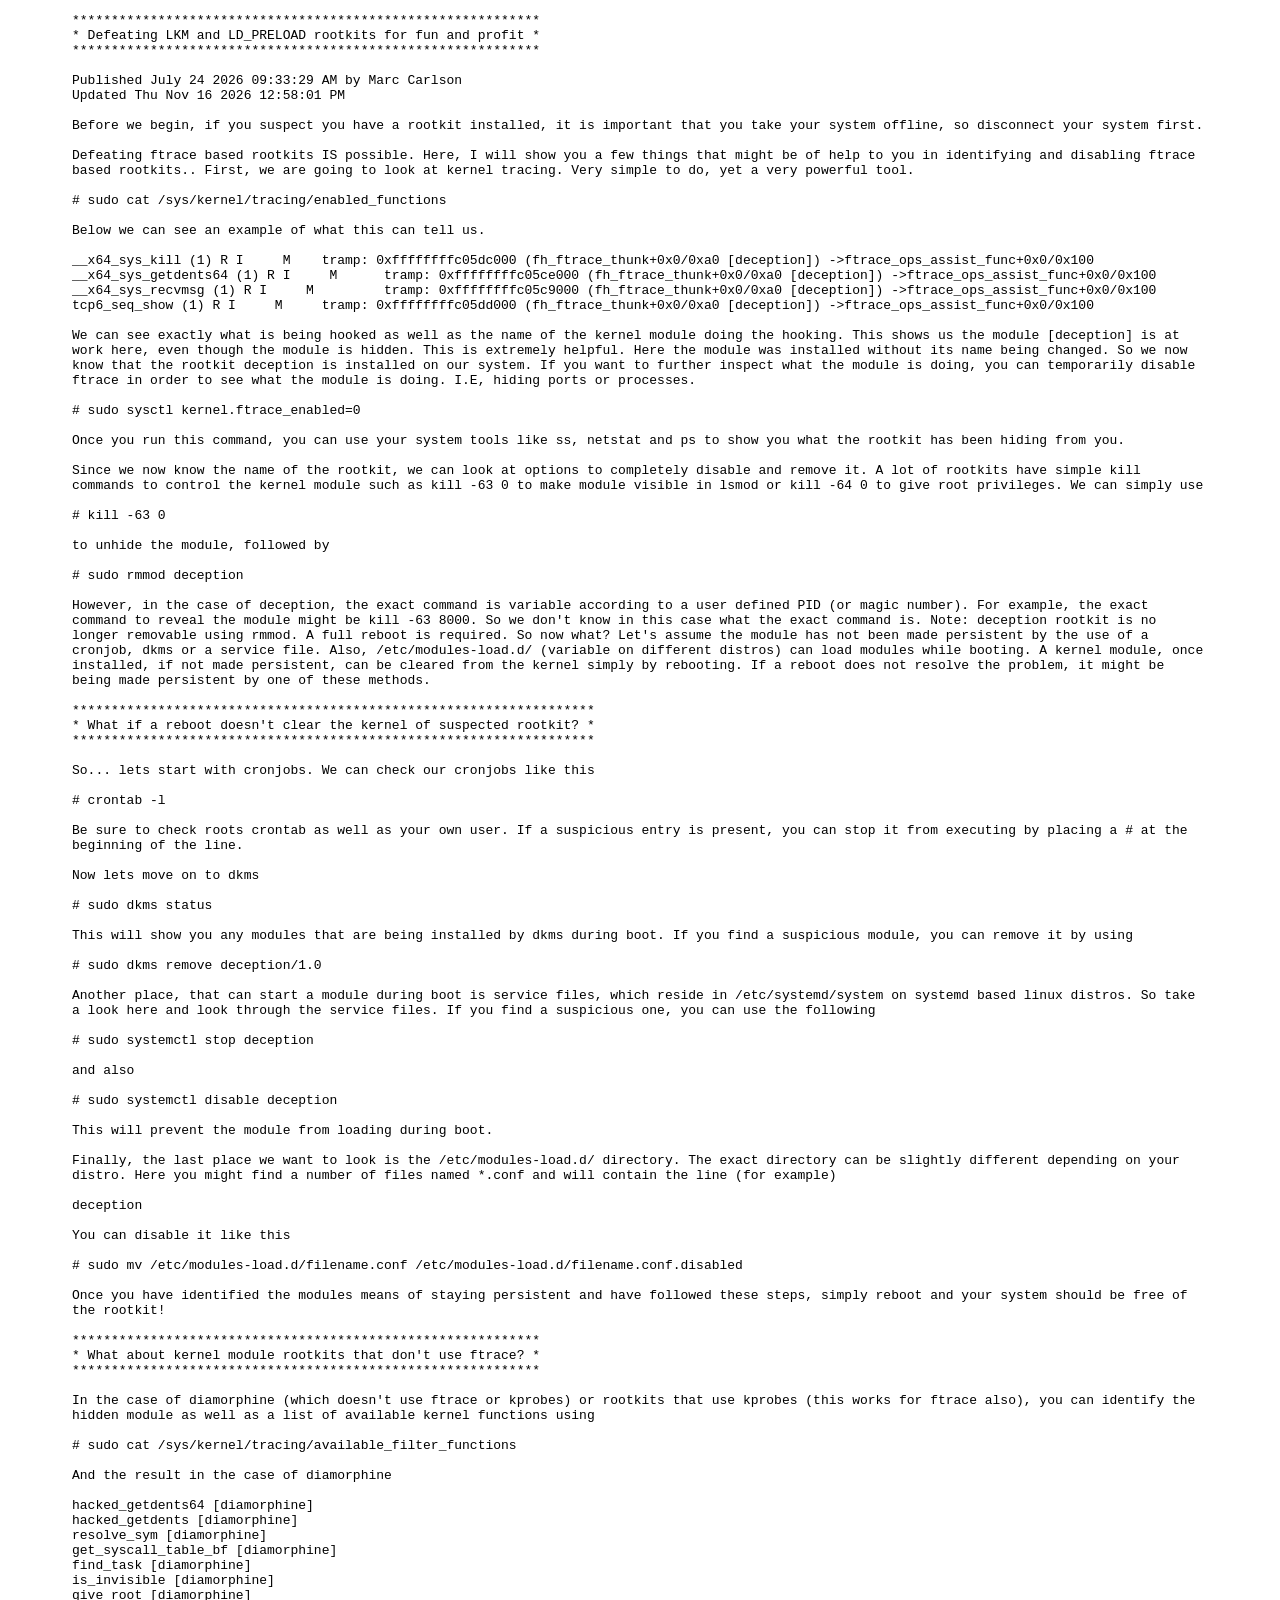
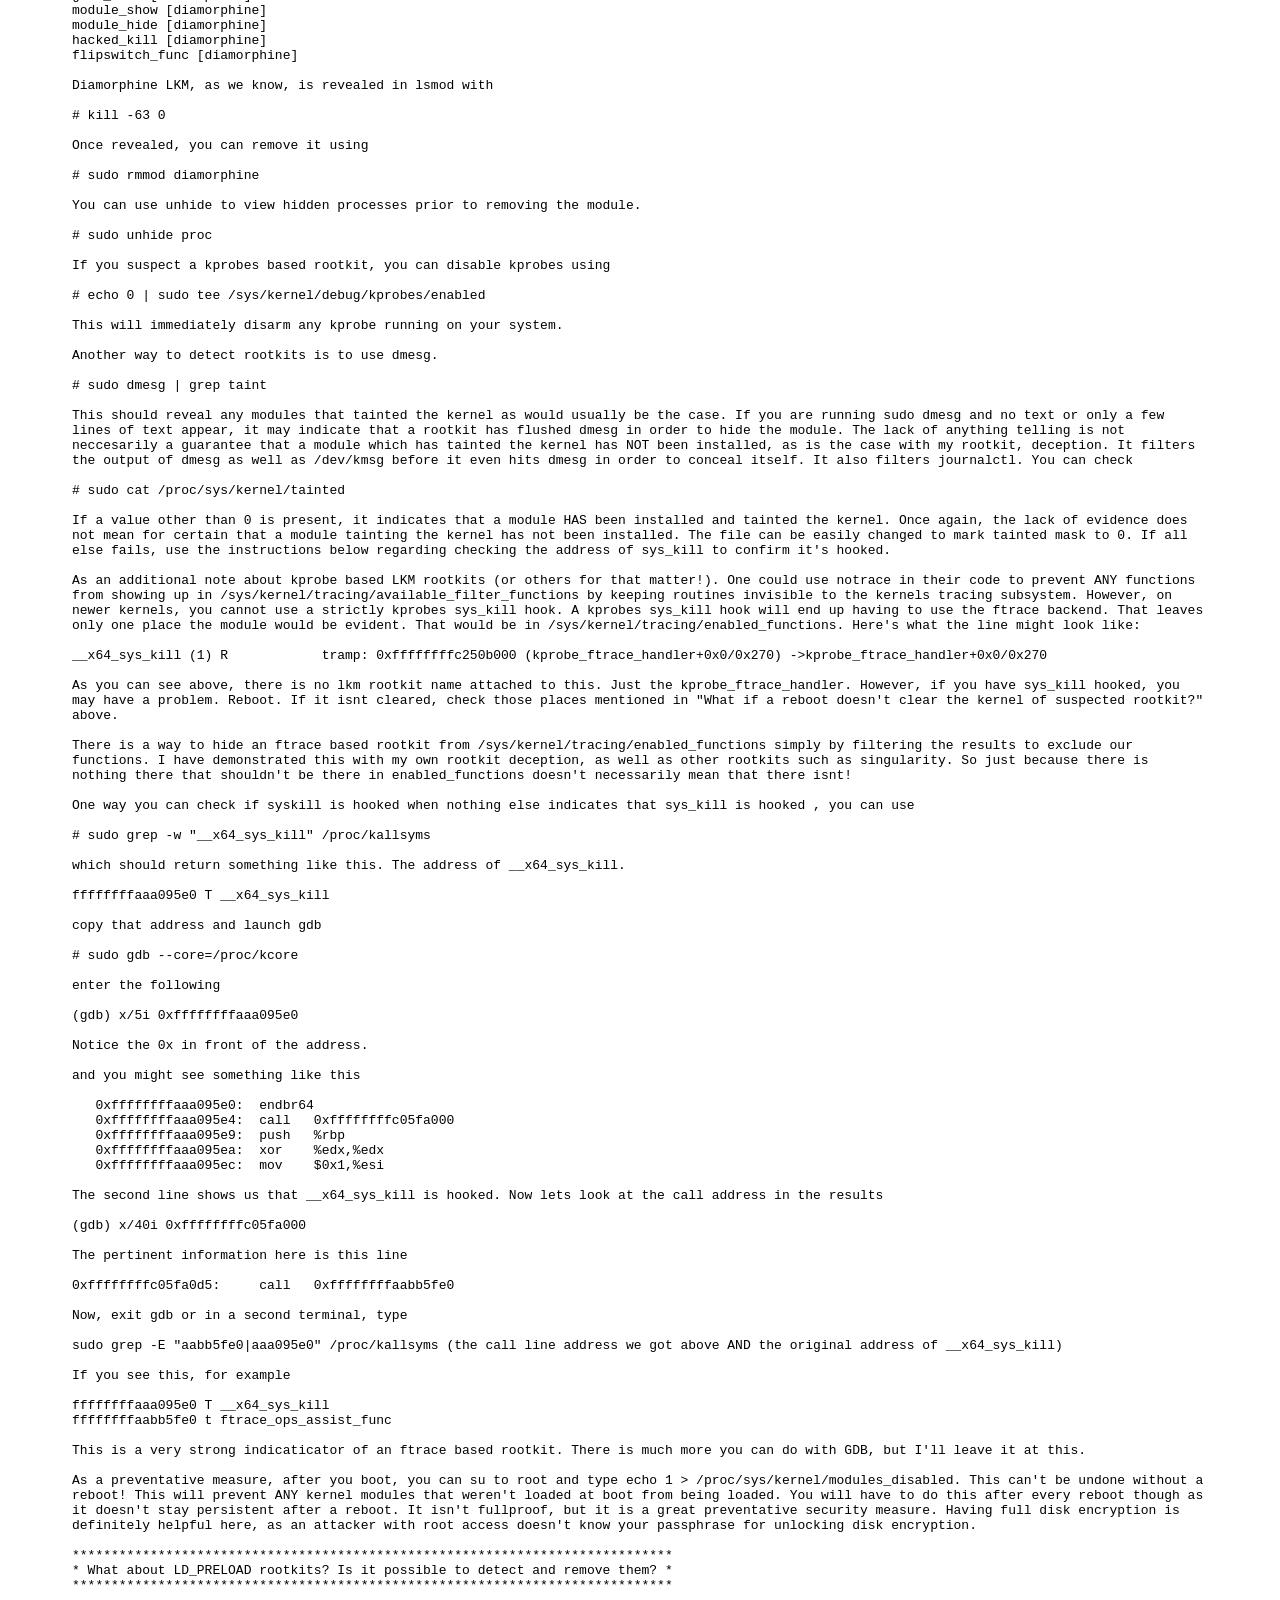
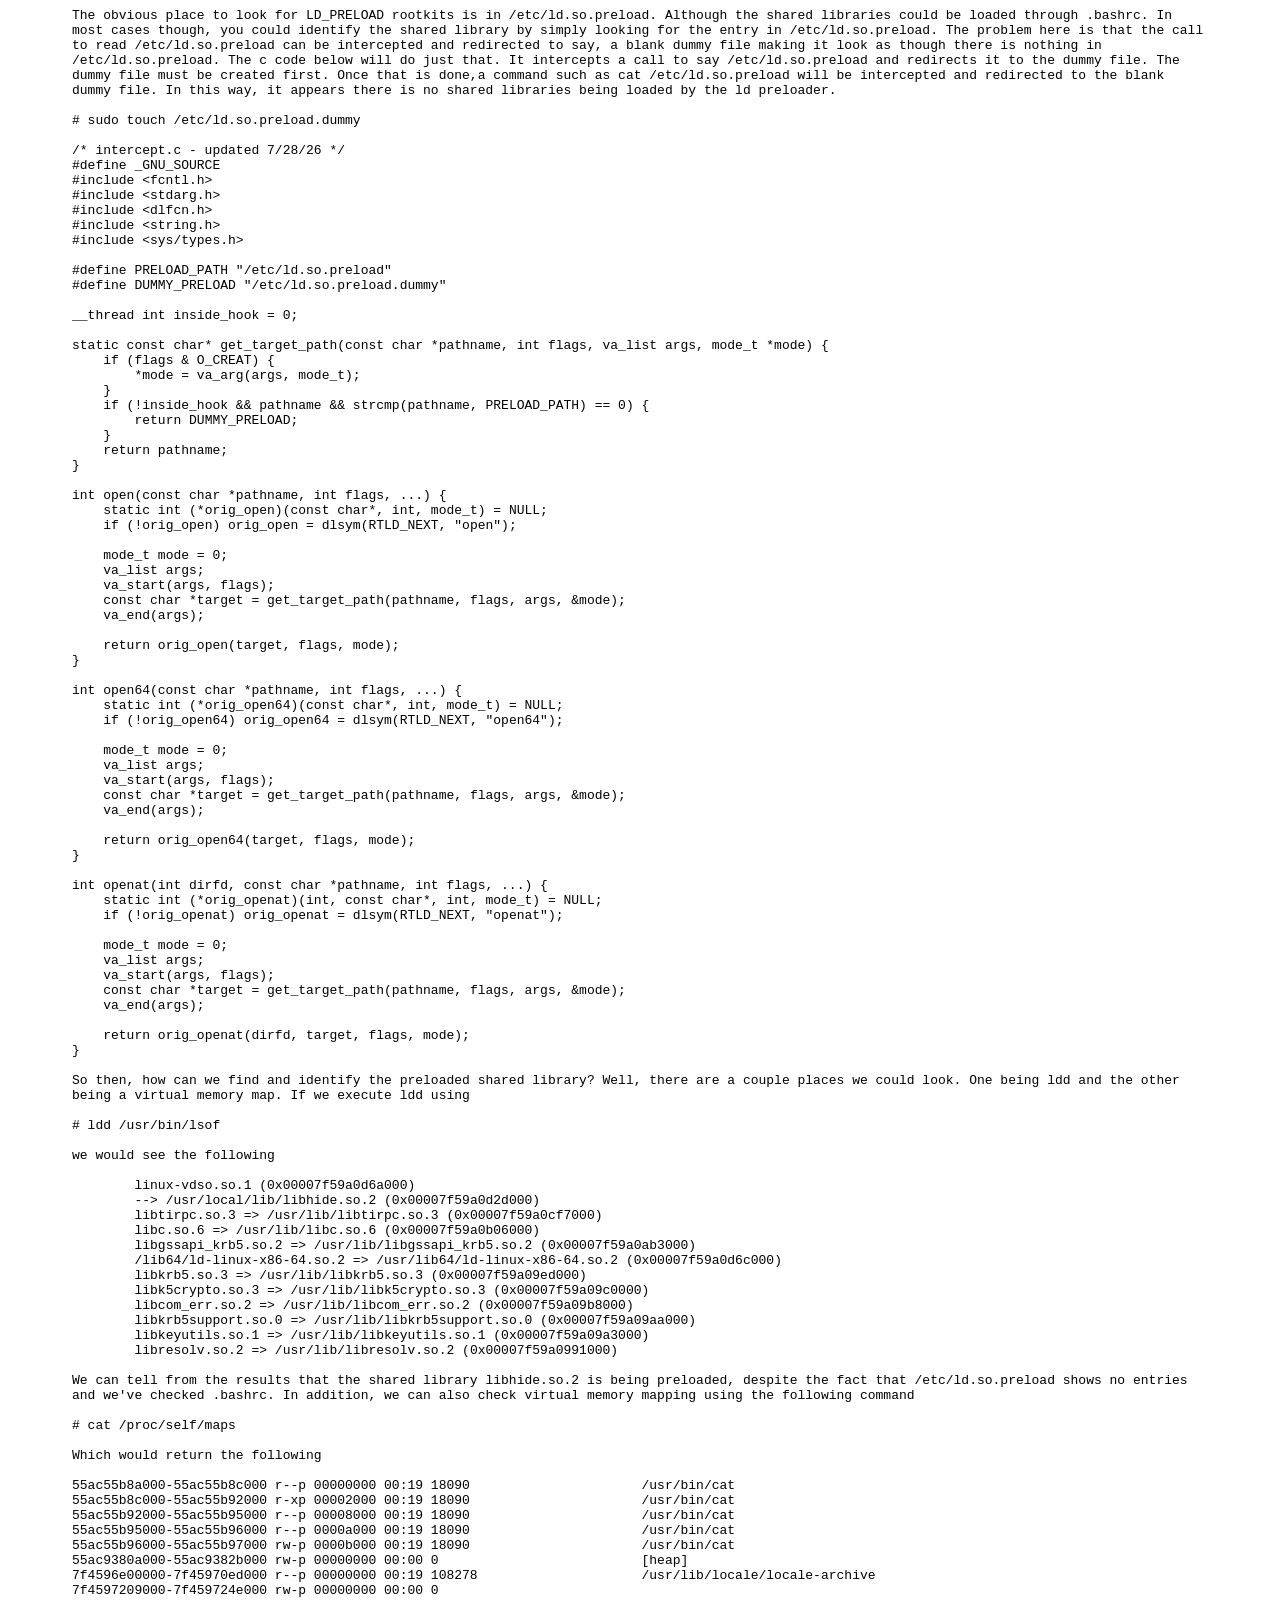
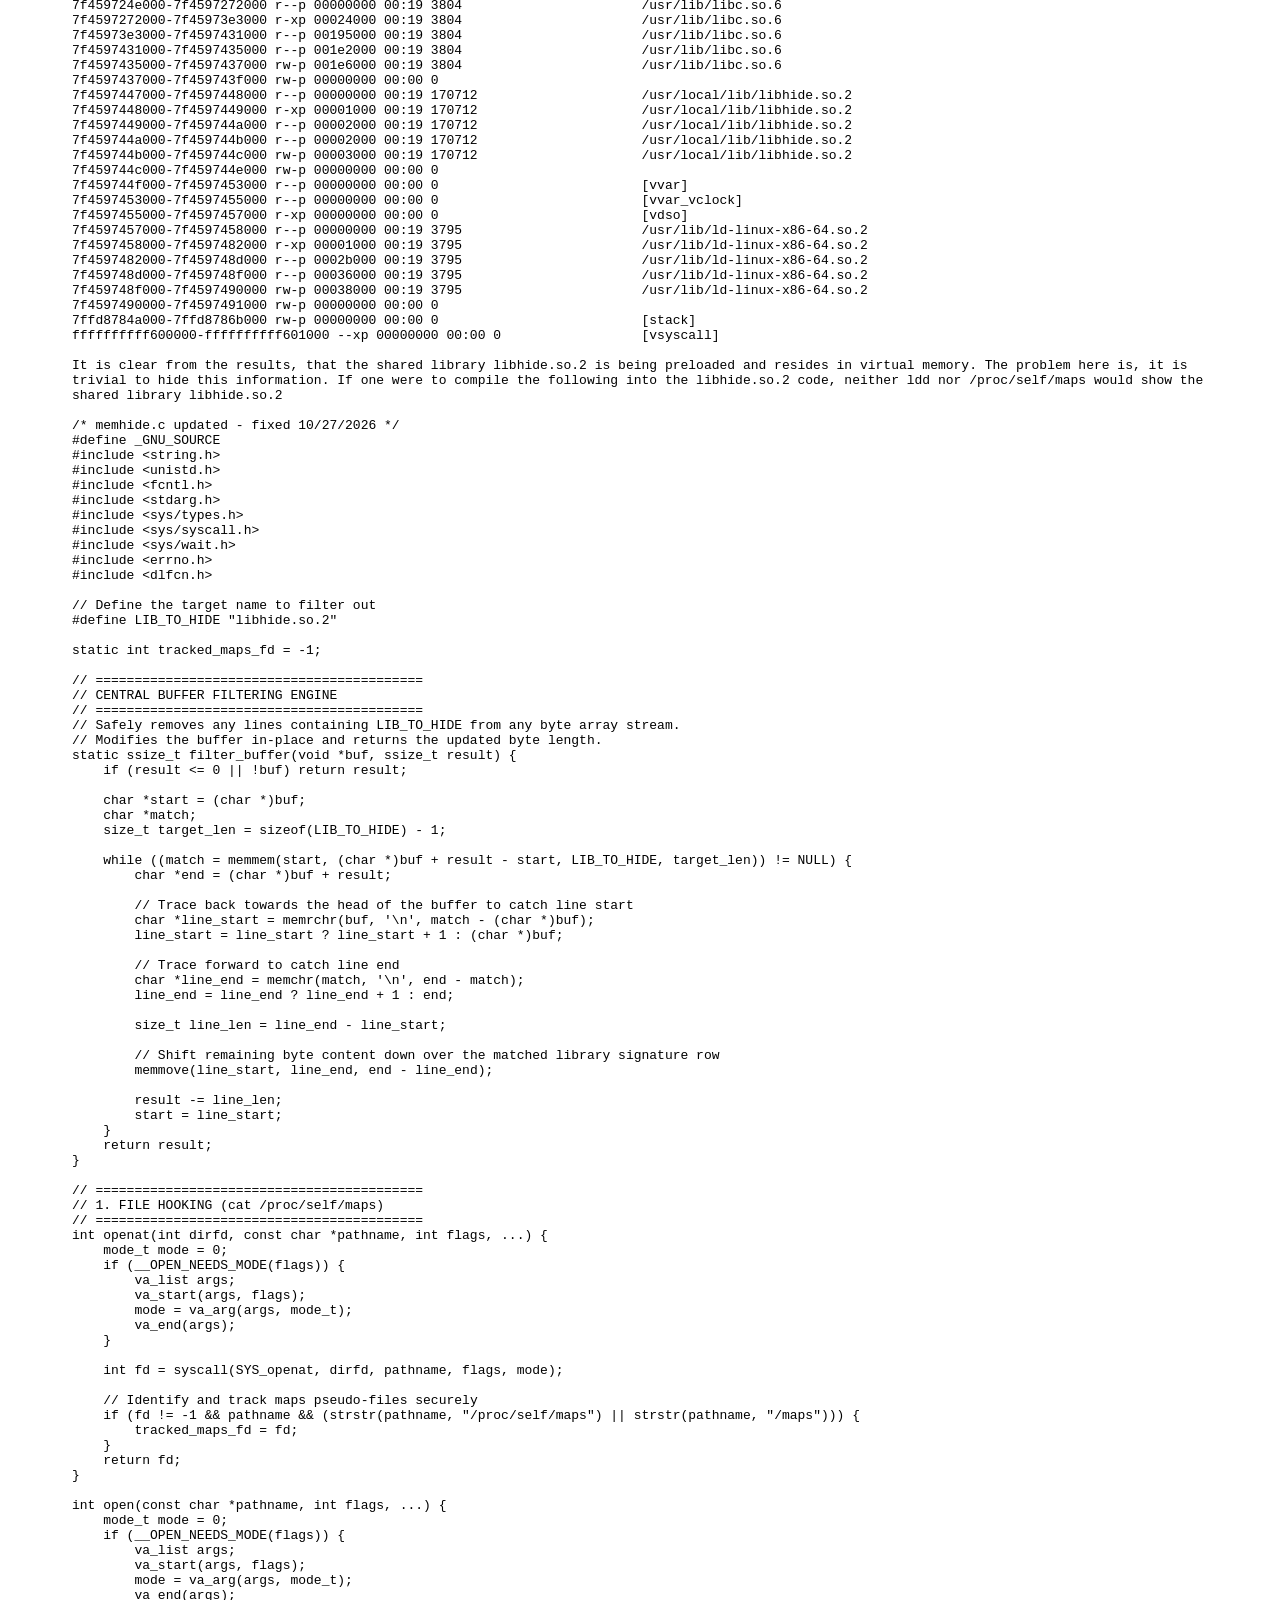
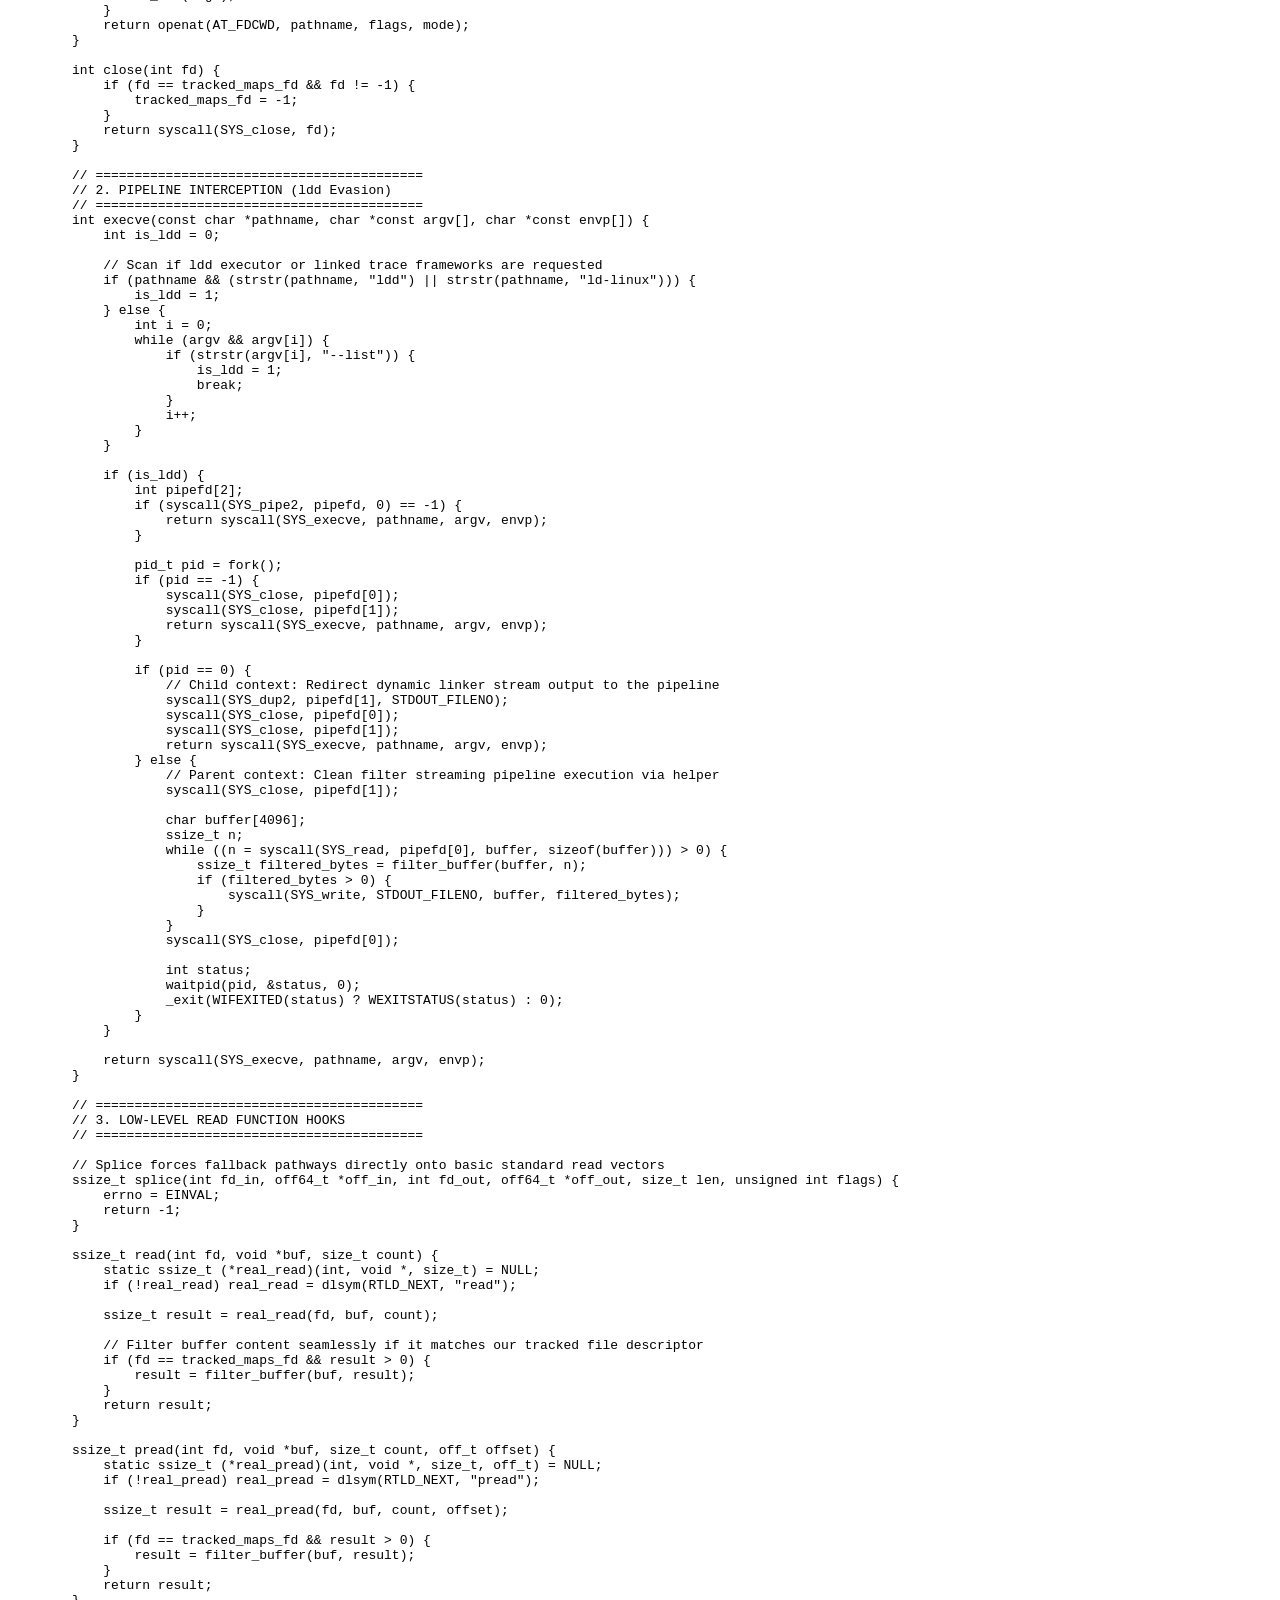
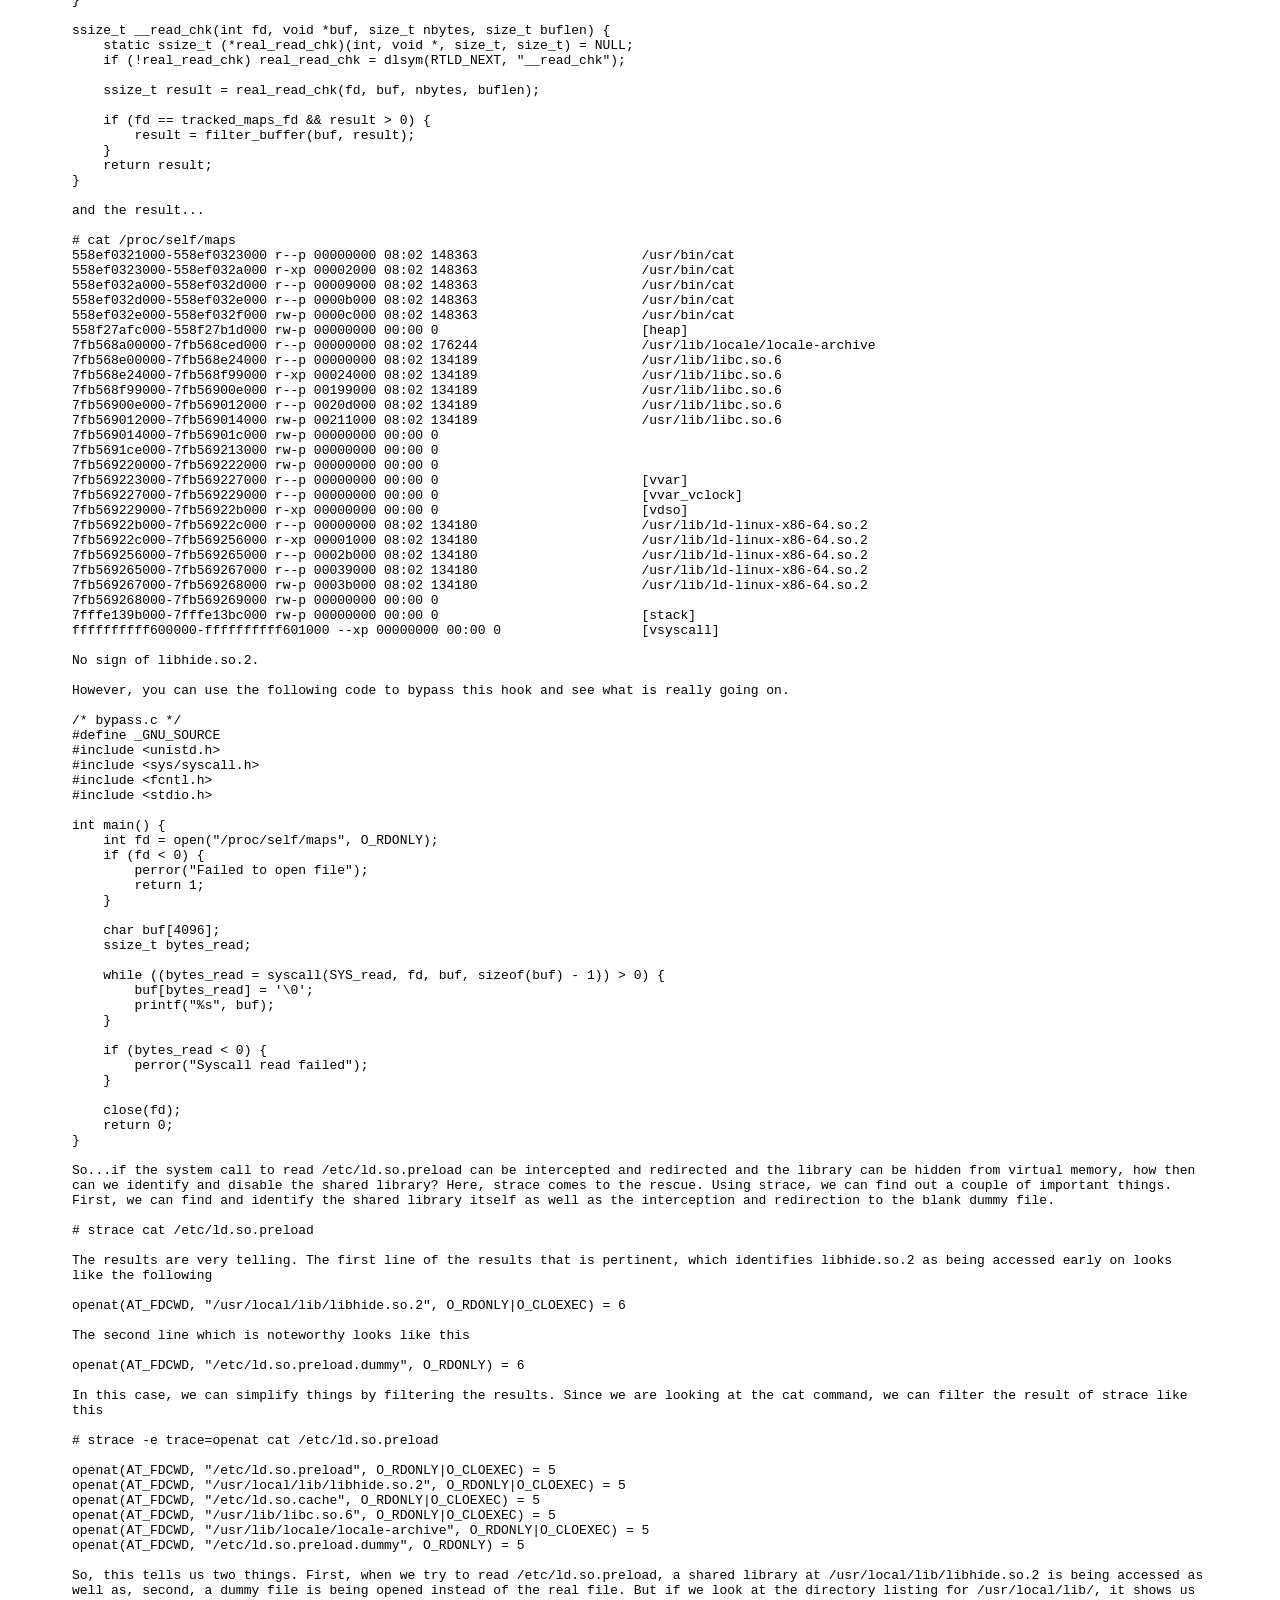
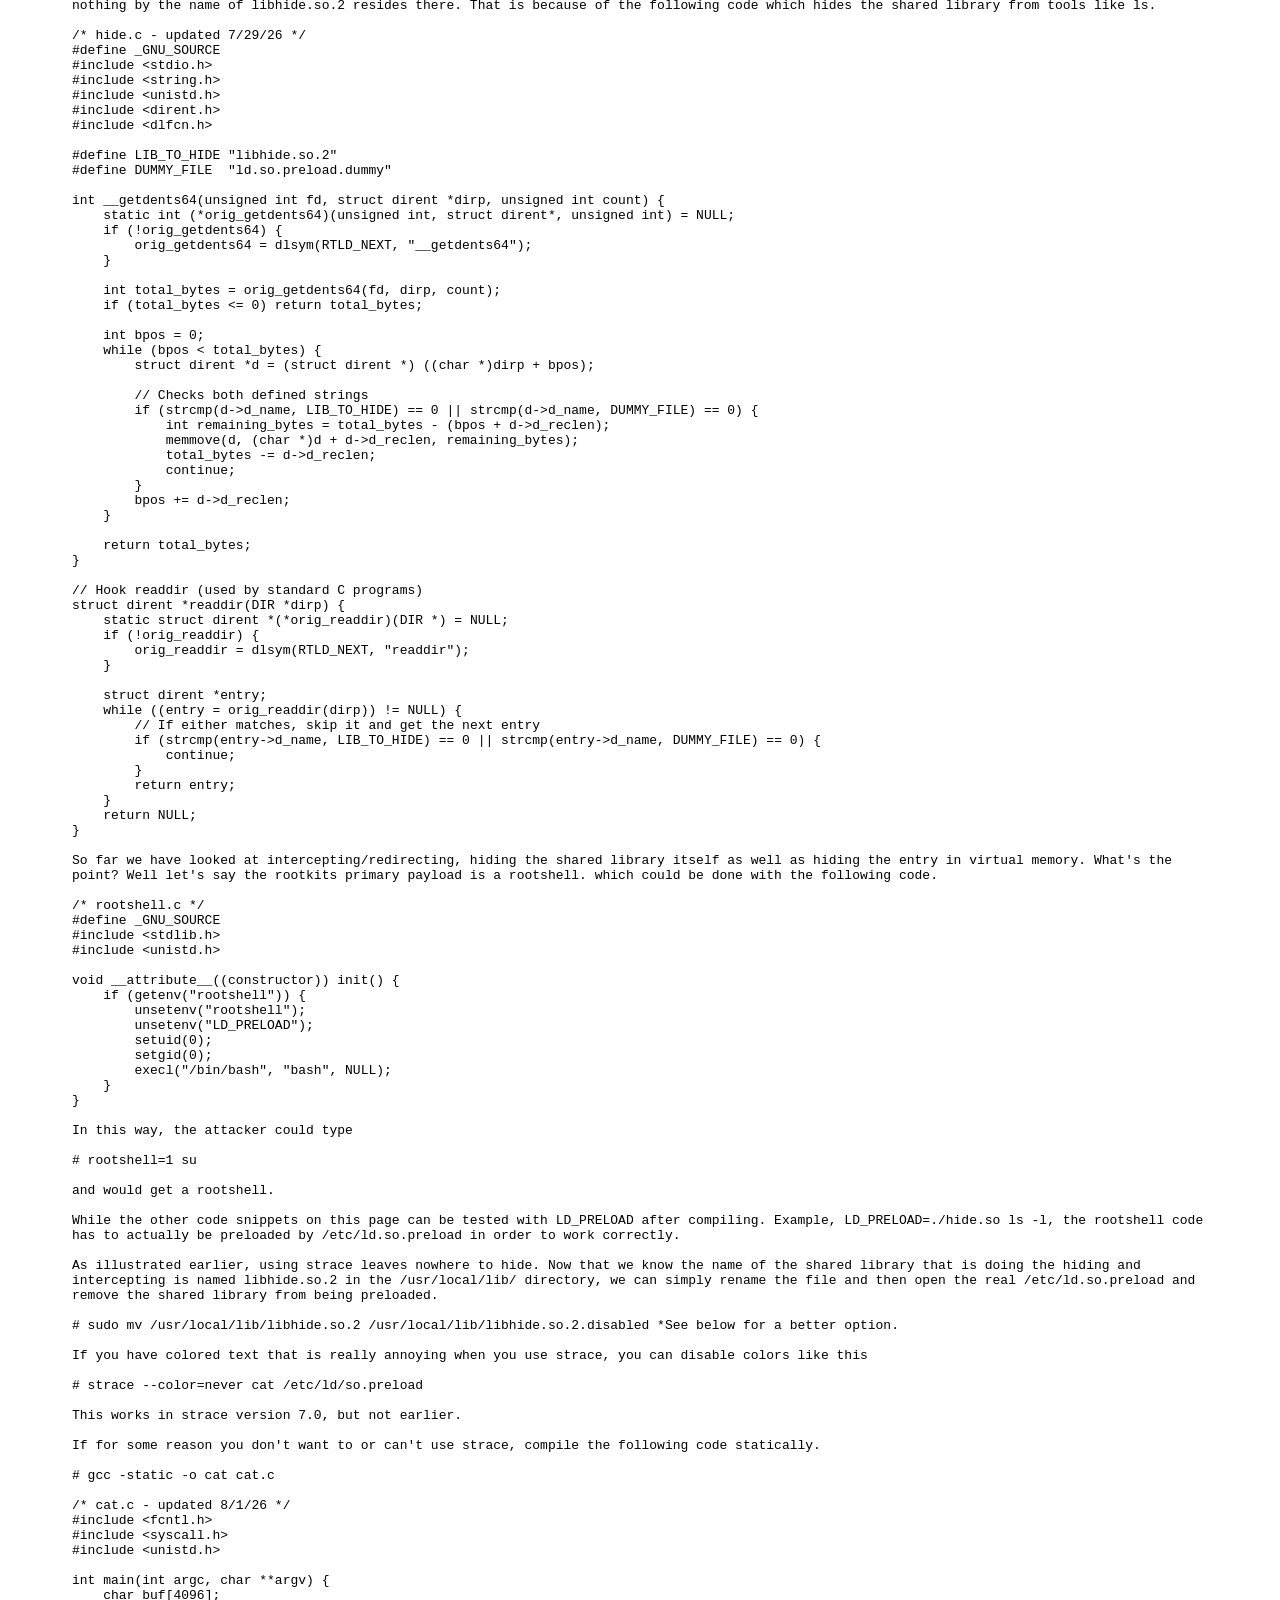
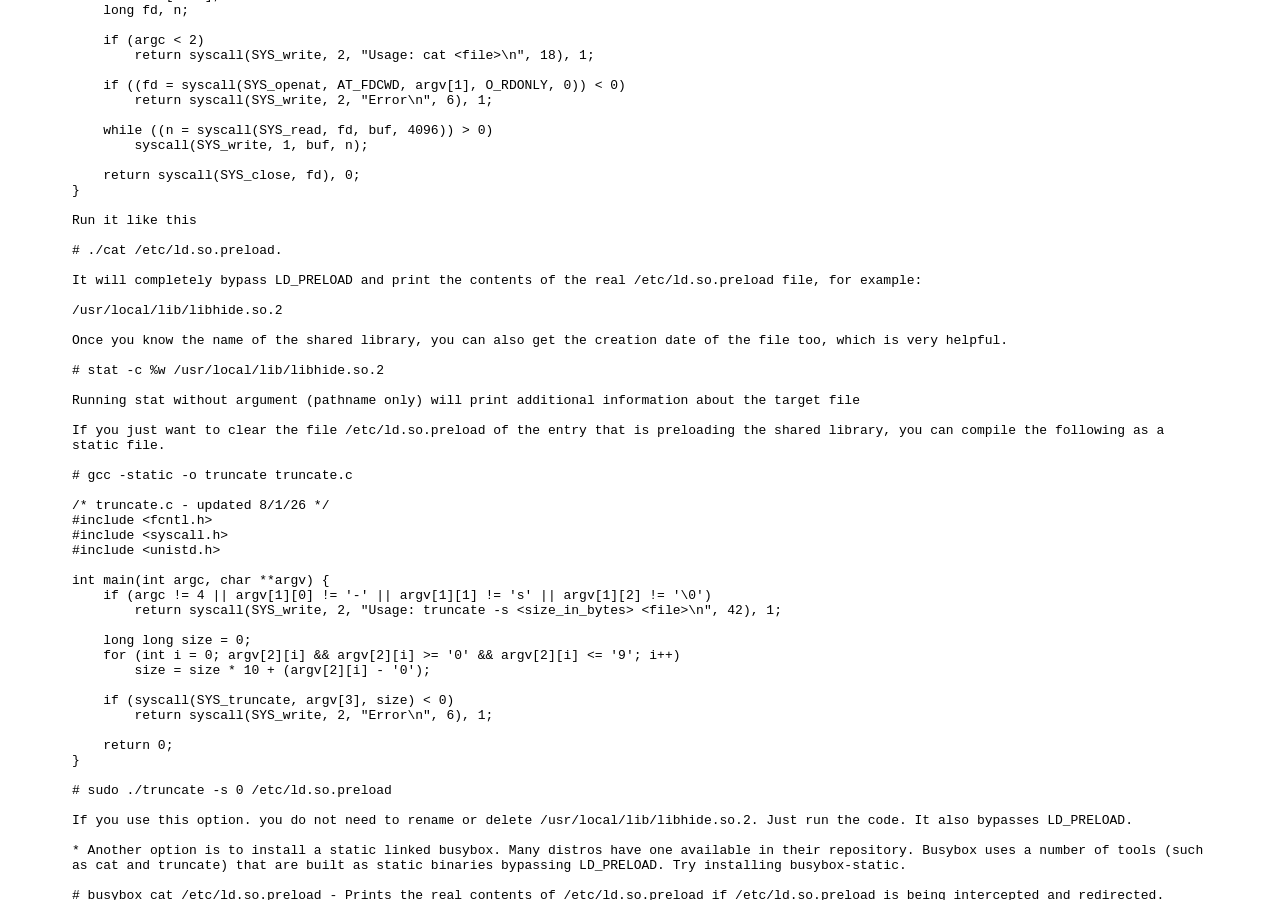
<file: index.html>
<!DOCTYPE html>
<html> 
<head> 
   <!--<meta name="viewport" content="width=device-width, initial-scale=1.0">-->
    <title>Defeating LKM and LD_PRELOAD rootkits for fun and profit</title> 
    <style>
        html, body {
            margin: 0;
            padding: 0;
            width: 100%;
            background-color: #ffffff; 
            display: grid;
            justify-items: center; 
        }

        .text-frame {
            font-family: sans-serif;
            background-color: #ffffff; 
            width: 90%;
            height: 12100px; 
            border: none;
            overflow: hidden; 
        }
    </style>
</head> 
<body>

    <object class="text-frame" data="/docs/text.txt" type="text/plain" scrolling="no">
        <p>Your browser does not support embedded text.</p>
    </object>

</body>
</html>
</file>
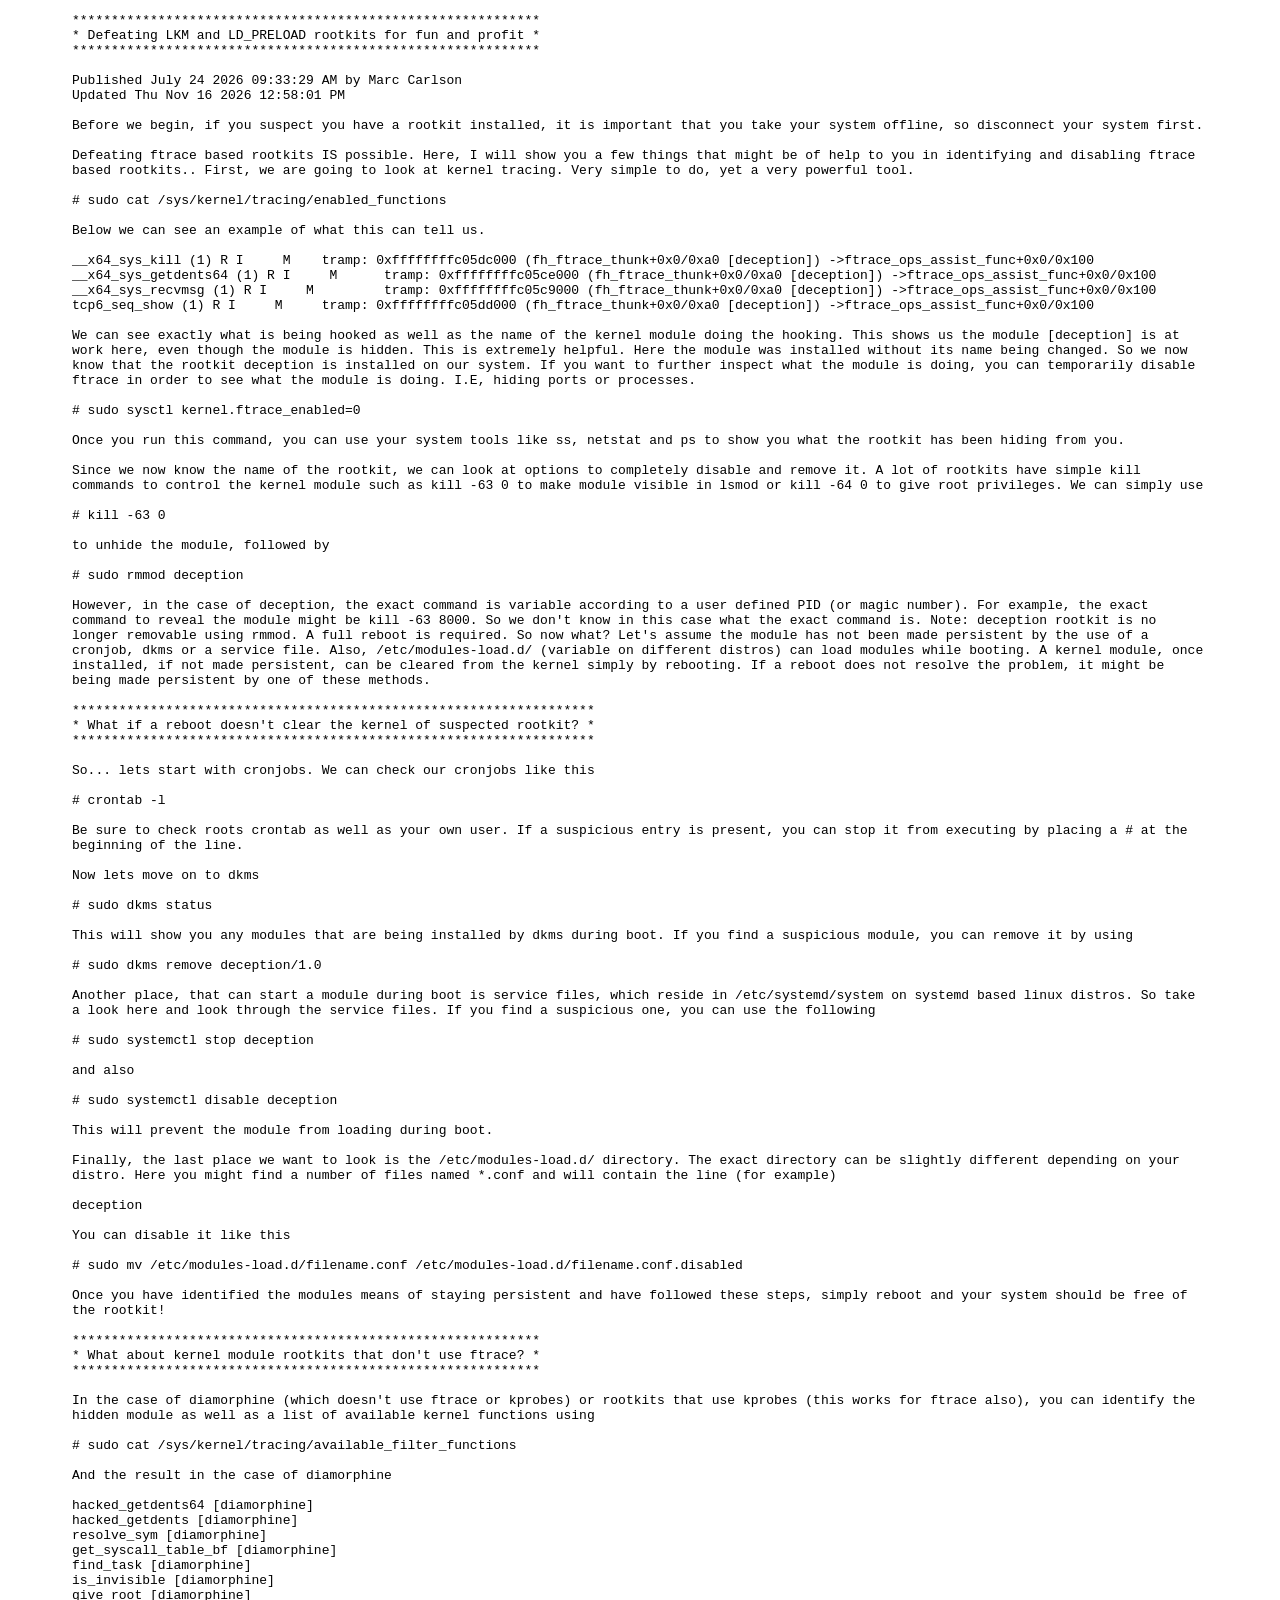
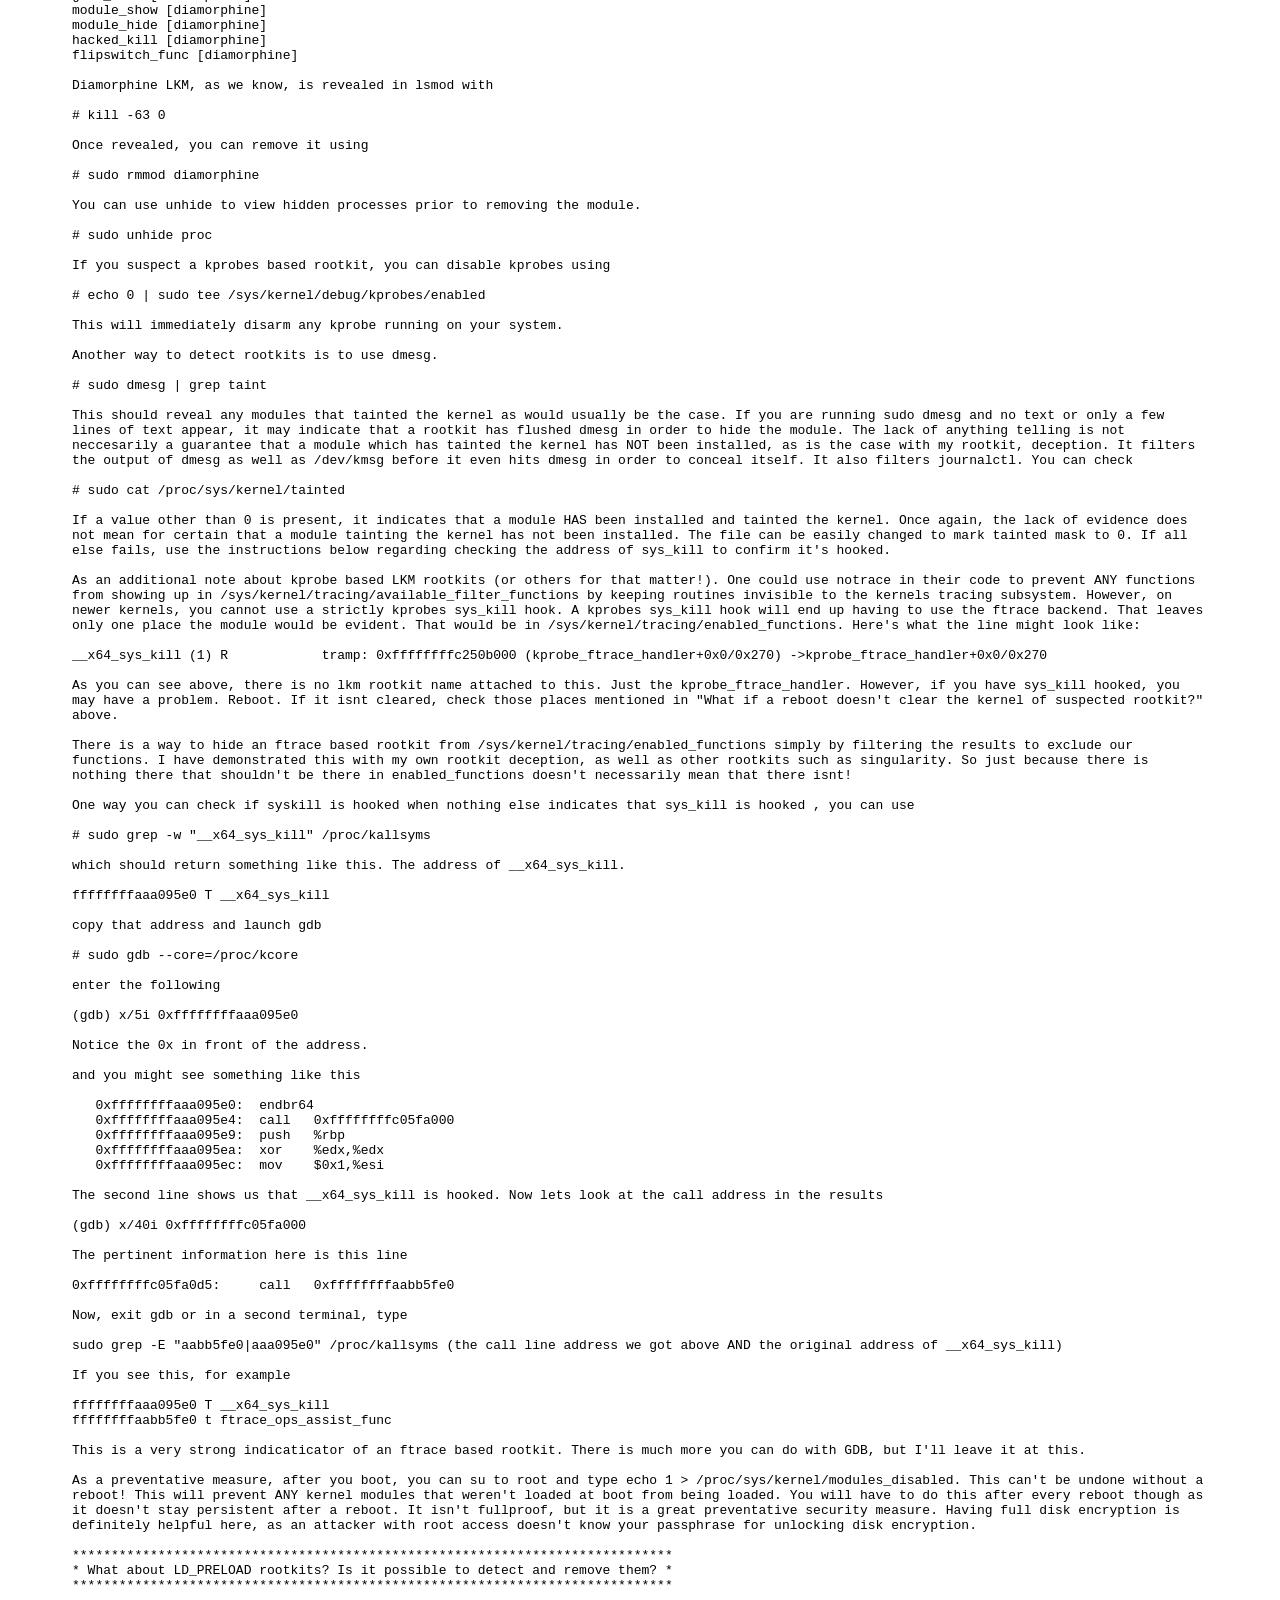
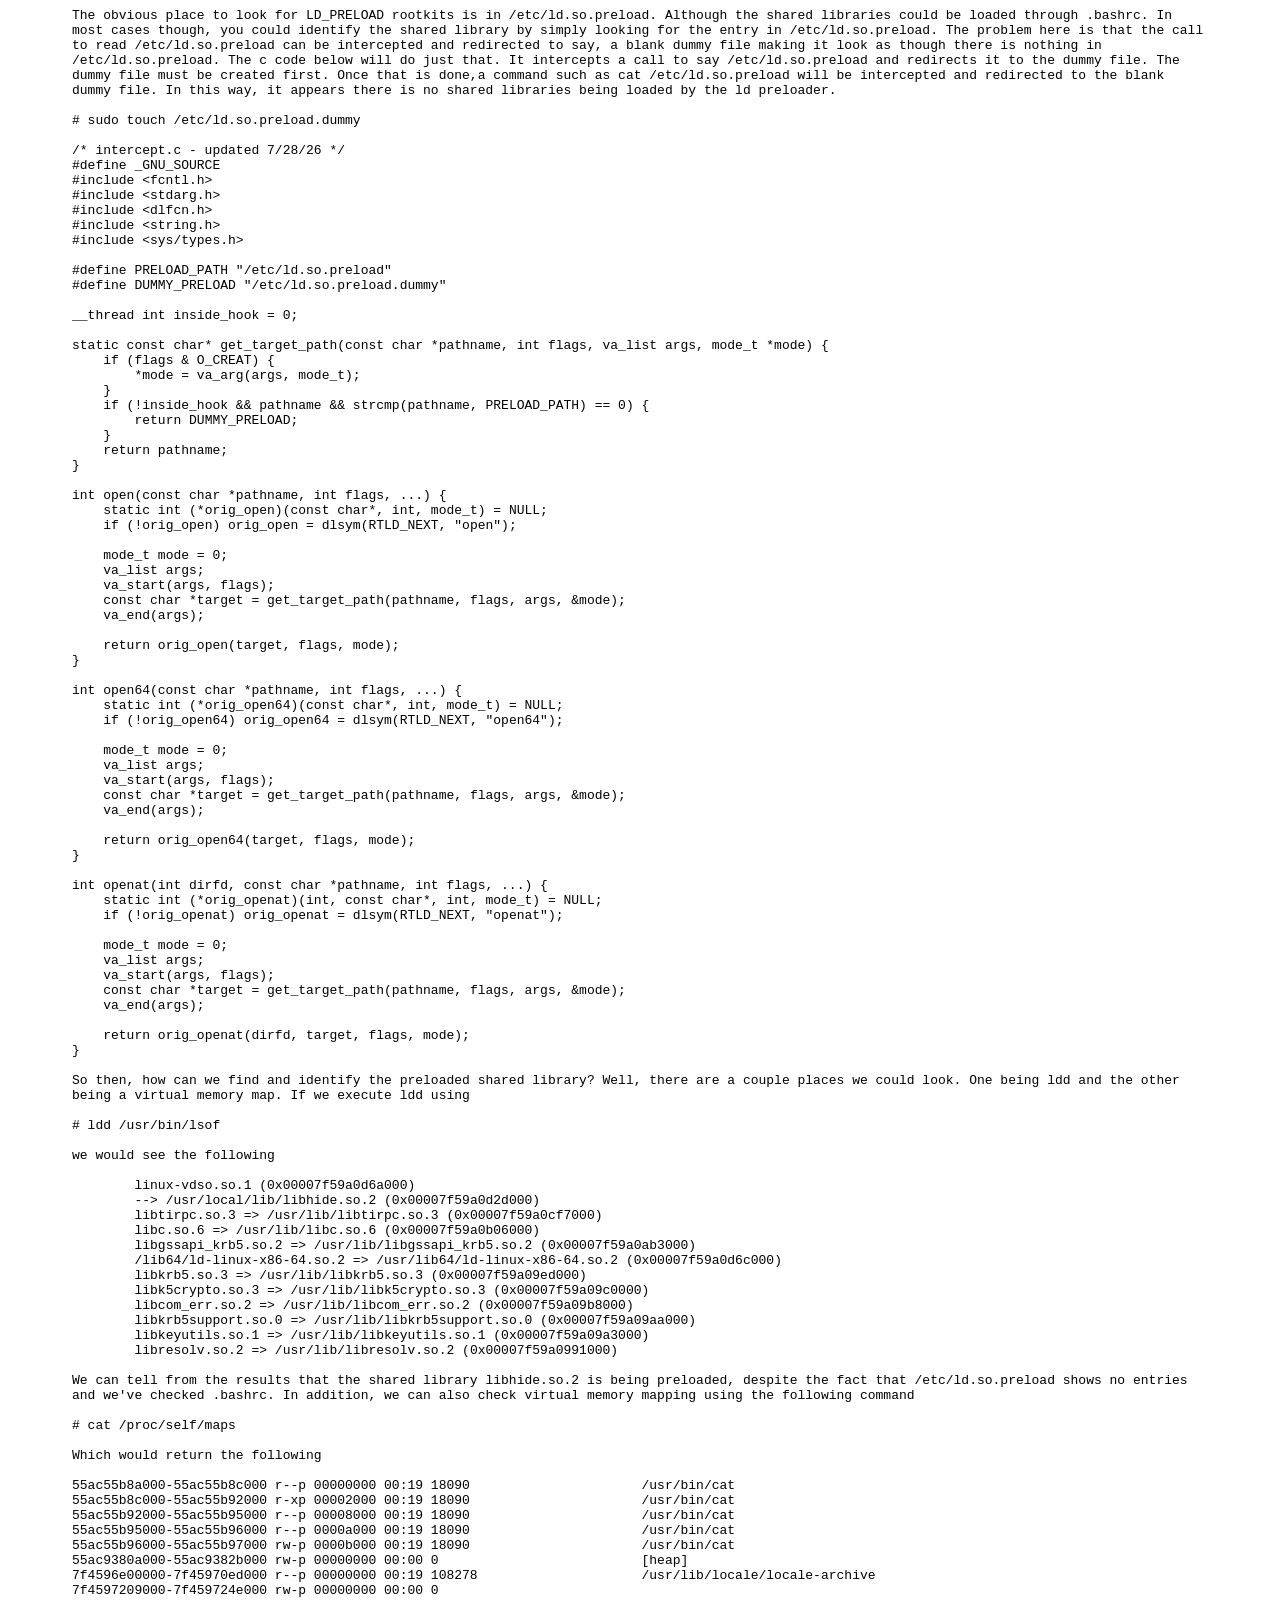
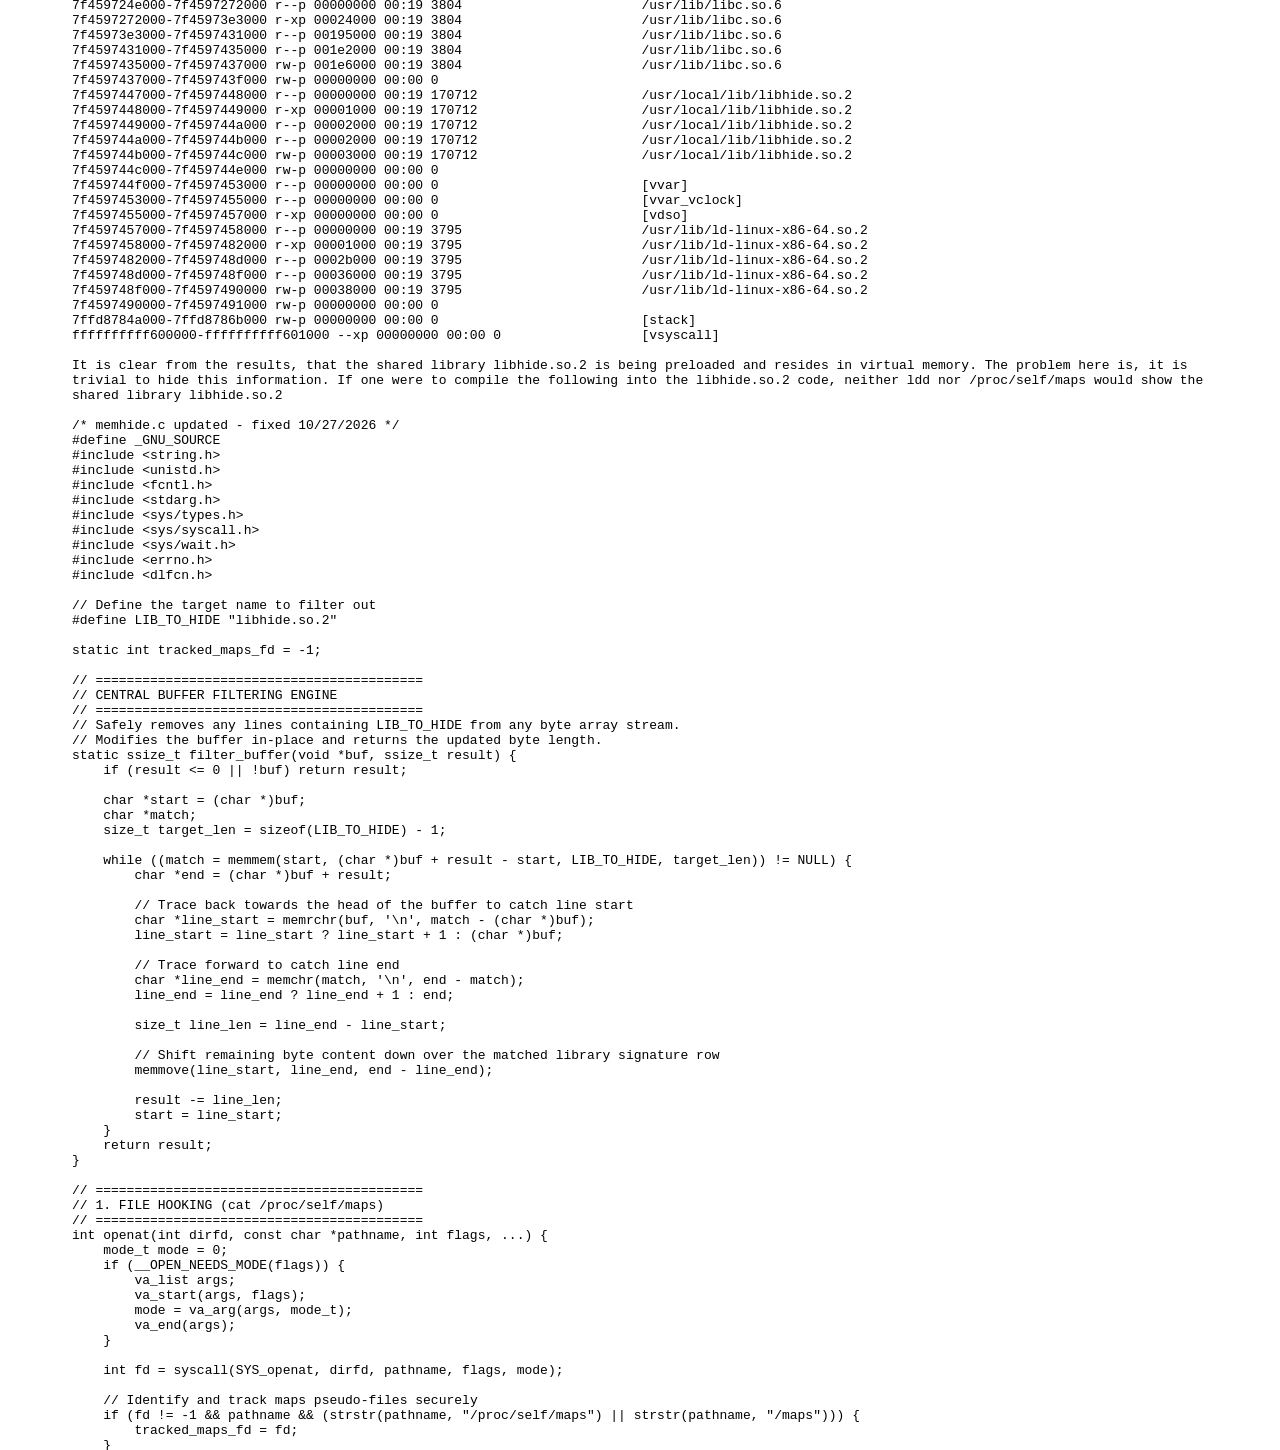
<file: docs/index.html>
<!DOCTYPE html>
<html> 
<head> 
    <title>Defeating LKM and LD_PRELOAD rootkits for fun and profit</title> 
    <style>
        html, body {
            margin: 0;
            padding: 0;
            width: 100%;
            background-color: #ffffff; 
            display: grid;
            justify-items: center; 
        }

        .text-frame {
            font-family: sans-serif;
            width: 90%;
            height: 6250px; 
            border: none;
            overflow: hidden; 
        }
    </style>
</head> 
<body>

    <object class="text-frame" data="text.txt" type="text/plain" scrolling="no">
        <p>Your browser does not support embedded text.</p>
    </object>

</body>
</html>
</file>
